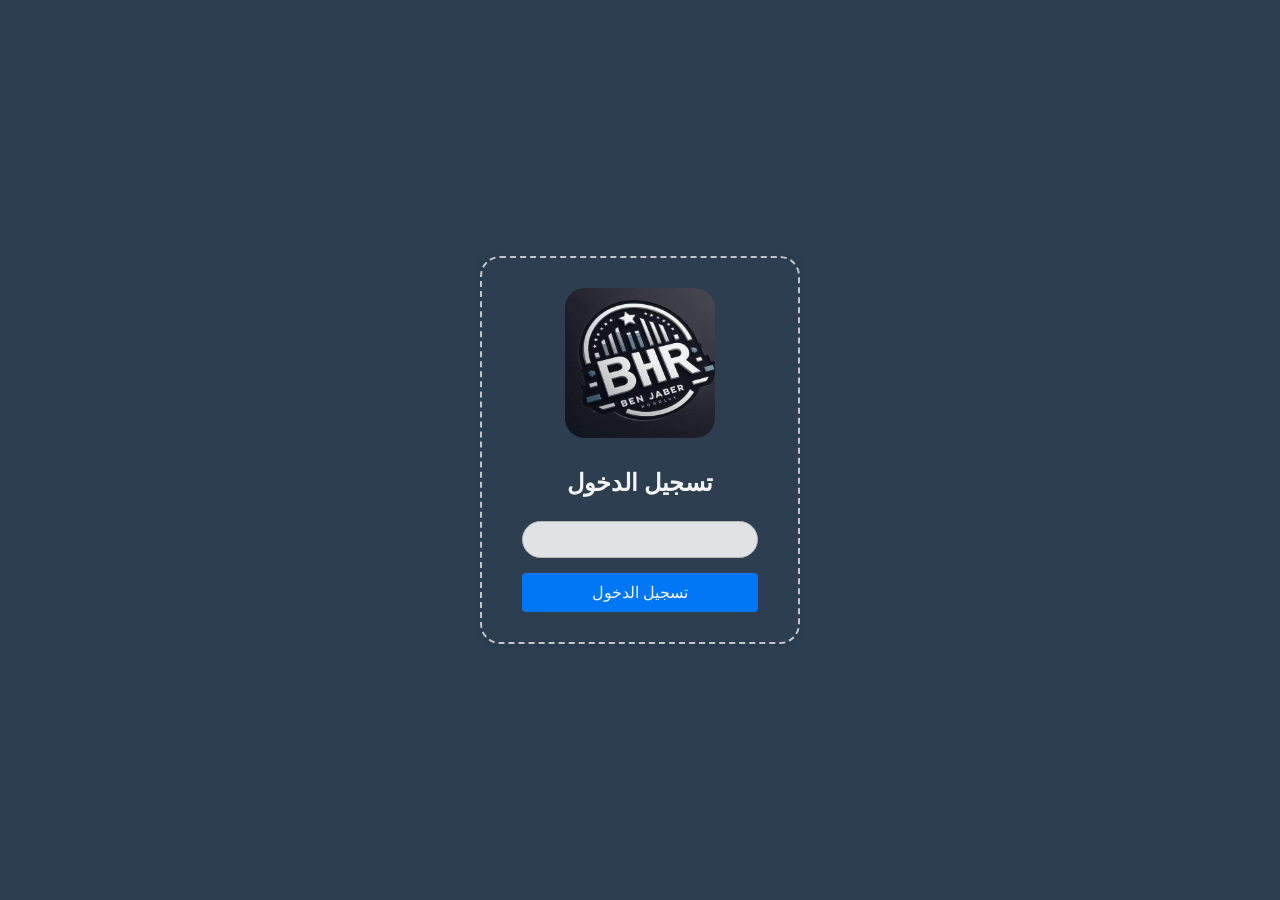
<file: index.html>
<!DOCTYPE html>
<html lang="ar" dir="rtl">
<head>
    <meta charset="UTF-8">
    <meta name="viewport" content="width=device-width, initial-scale=1.0">
    <title>صفحة تسجيل الدخول</title>
	  <link rel="stylesheet" href="style.css">
    <style>
        /* CSS بسيط للتنسيق */
        body {
            font-family: Arial, sans-serif;
            background-color: #2c3e50;
            display: flex;
            justify-content: center;
            align-items: center;
            height: 100vh;
            margin: 0;
        }

        .login-container {
            background-color:none;
            padding: 30px 40px;
            border-radius: 20px;
            box-shadow: 0 0 10px rgba(0, 0, 0, 0.1);
            width: 320px;
            text-align: center;
			opacity: 95%;
			 border:2px dashed #ccc;
        }
.logo {
    max-width: 150px;
    height: auto;
    border-radius: 20px;
	 margin-bottom: 20px;
}
        .login-container h2 {
            margin-bottom: 20px;
            color: #fff;
        }

        .input-group {
            margin-bottom: 15px;
            text-align: right; /* لمحاذاة النص والوسم لليمين */
			  color:  #ddd;
        }

        .input-group label {
            display: block;
            margin-bottom: 5px;
            font-weight: bold;
			
        }

        .input-group input {
            width: 100%;
            padding: 10px;
            border: 1px solid #ccc;
            border-radius: 50px;
            box-sizing: border-box; /* للتأكد أن padding لا يزيد من عرض العنصر */
			opacity: 90%;
        }

        button {
            width: 100%;
            padding: 10px;
            background-color: #007bff;
            color: white;
            border: none;
            border-radius: 4px;
            cursor: pointer;
            font-size: 16px;
        }

        button:hover {
            background-color: #0056b3;
        }

        .error-message {
            color: red;
            margin-top: 10px;
            display: none; /* يتم إظهاره عبر جافاسكريبت */
        }
    </style>
</head>
<body>

<div class="login-container">
<img src="logo.jpg" class="logo" alt="logo">
    <h2>تسجيل الدخول</h2>

    <form id="loginForm">
        
        <div class="input-group">
            <label for="password"></label>
            <input type="password" id="password" name="password" required>
        </div>

        <button type="submit">تسجيل الدخول</button>
        <p class="error-message" id="errorMessage">كلمة المرور خاطئة!</p>
    </form>
</div>

<script>
    document.getElementById('loginForm').addEventListener('submit', function(event) {
        // نمنع الإرسال الافتراضي للفورم
        event.preventDefault();

        // كلمة المرور الصحيحة المطلوبة
        const correctPassword = "77108181377";
        
        // الحصول على كلمة المرور التي أدخلها المستخدم
        const enteredPassword = document.getElementById('password').value;
        
        // الحصول على عنصر رسالة الخطأ
        const errorMessage = document.getElementById('errorMessage');

        if (enteredPassword === correctPassword) {
            // إذا كانت كلمة المرور صحيحة، إخفاء رسالة الخطأ
            errorMessage.style.display = 'none';

            // توجيه المستخدم إلى صفحة grok.html
            window.location.href = "grok.html";
        } else {
            // إذا كانت كلمة المرور خاطئة، إظهار رسالة الخطأ
            errorMessage.style.display = 'block';
        }
    });
</script>

</body>
</html>
</file>
<file: style.css>
/* CSS الحالي بدون تعديلات */
:root {
    --primary-color: #2c3e50;
    --secondary-color: #34495e;
    --accent-color: #3498db;
    --light-color: #ecf0f1;
    --success-color: #27ae60;
    --warning-color: #e67e22;
    --danger-color: #e74c3c;
    --neutral-color: #bdc3c7;
}

* {
    margin: 0;
    padding: 0;
    box-sizing: border-box;
    font-family: 'Segoe UI', Tahoma, Geneva, Verdana, sans-serif;
}

body {
    background-color: var(--primary-color);
    line-height: 1.5;
}

.container {
    width: 100%;
    max-width: 768px;
    margin: 0 auto;
    padding: 0 15px;
    background-color: var(--primary-color);
}

/* Header Styles */
header {
    padding-top: 70px;
    padding-bottom: 20px;
    width: 90%;
    margin: 0 auto;
}

header h1 {
    text-align: center;
    margin-bottom: 15px;
    font-size: 28px;
    font-weight: 600;
    color: #c3bb97;
}

.welcome-message {
    text-align: center;
    margin-bottom: 20px;
    font-size: 20px;
    color: #dfddd2;
}

.stats-container {
    display: flex;
    justify-content: space-around;
    margin: 0 auto;
    flex-direction: row;
    gap: 20px;
    padding-bottom: 40px;
}

.stat-box {
    background-color: var(--secondary-color);
    padding: 15px;
    border-radius: 20px;
    border: 1px solid #416c89;
    flex: 1;
    margin: 0 auto;
    text-align: center;
    max-width: 200px;
}

.stat-box h3 {
    margin-bottom: 10px;
    font-size: 13px;
    color: #bbd9fc;
}

.stat-box .count {
    font-size: 30px;
    font-weight: bold;
    color: var(--accent-color);
}

.nav-button {
    display: block;
    width: 100%;
    max-width: 170px;
    margin: 0 auto;
    padding: 8px 16px;
    background-color: var(--accent-color);
    color: white;
    border: none;
    border-radius: 5px;
    font-size: 13px;
    font-weight: 800;
    cursor: pointer;
    text-align: center;
    text-decoration: none;
    transition: background-color 0.3s;
}

.nav2 {
    margin-top: 40px;
    margin-bottom: 80px;
    background-color: var(--accent-color);
}

.nav-button:hover {
    background-color: #2980b9;
}

/* Designs Grid Styles */
.designs-grid {
    display: grid;
    grid-template-columns: repeat(4, 1fr);
    gap: 15px;
    margin-top: 50px;
}

.design-container {
    background-color: #bdc9d2;
    border-radius: 8px;
    border: 2px dashed #e6edee;
    overflow: hidden;
    height: 392px;
    width: 100px;
    display: flex;
    flex-direction: column;
}

.design-image {
    flex: 1;
    background-color: var(--neutral-color);
    display: flex;
    align-items: center;
    justify-content: center;
    overflow: hidden;
}

.design-image img {
    width: 100px;
    height: 292px;
    object-fit: cover;
}

.design-meta {
    background: rgba(26, 26, 29, 0.8);
    padding: 7px;
    display: flex;
    flex-direction: column;
    align-items: center;
    justify-content: center;
	height: 100px;
}

.design-id {
    font-size: 13px;
    font-weight: 700;
    margin-bottom: 5px;
    color: #bbd9fc;
}

.design-colors-number {
    font-size: 11px;
    margin-bottom: 10px;
    color: #fff;
}

.design-button {
    padding: 5px;
    background-color: var(--accent-color);
    color: white;
    border: none;
    border-radius: 4px;
    cursor: pointer;
    font-size: 12px;
    line-height: 1.3;
    transition: background-color 0.3s;
    width: 100%;
    margin-bottom: 5px;
}

.design-button:hover {
    background-color: #2980b9;
}

.design-button.edit {
    background-color: var(--warning-color);
}

.design-button.edit:hover {
    background-color: #d35400;
}

/* Color Selection Modal */
.color-modal {
    display: none;
    position: fixed;
    top: 0;
    left: 0;
    width: 100%;
    height: 100%;
    background-color: rgba(0, 0, 0, 0.7);
    z-index: 1100;
    overflow-y: auto;
}

.modal-content {
    background-color: #e8ecf2;
    padding-bottom: 40px;
    min-width: 100%;
    width: 460px;
     margin: 20px auto;
    border-radius: 8px;
    overflow-y: auto;
    box-shadow: 0 5px 15px rgba(0, 0, 0, 0.3);
}

.modal-header {
    background-color: var(--primary-color);
    color: #b8b191;
    padding: 20px;
    text-align: center;
    font-size: 1.3rem;
    font-weight: 800;
    display: flex;
    justify-content: space-between;
    align-items: center;
}

.close-button {
    color: #e43f3f;
    float: left;
    font-size: 30px;
    cursor: pointer;
    line-height: 1;
    margin-left: 10px;
    order: 1;
}

.close-button:hover,
.close-button:focus {
    color: #ff7f7f;
    text-decoration: none;
}

.color-selection-container {
    display: flex;
    flex-direction: row;
    min-height: 600px;
	z-index:2000;
}

.color-versions {
    width: 420px;
    padding-bottom: 10px;
    overflow-y: auto;
}

.version-container {
    margin-top: 5px;
    padding: 5px;
    height: 60px;
    background: #eff3f7;
    border-bottom: 1px dashed var(--primary-color);
    display: flex;
    flex-direction: row;
}

.version-header {
    font-weight: bold;
    padding: 4px;
    border-radius: 0 10px 10px 0;
    border: none;
    font-size: 12px;
    display: flex;
    justify-content: center;
    align-items: center;
    background: var(--accent-color);
    color: #fff;
	max-width: 45px;
}

.colors-container {
    display: flex;
    flex-direction: column;
    width: 100%;
}

.color-buttons {
    display: flex;
    flex-direction: row;
    justify-content: space-between;
    margin-bottom: 0;
    max-width:300px;
}

.color-button {
    justify-content: center;
	 align-items: center;
	 text-align: center;
    min-height:   23px;
    background-color: #bbd9fc;
	 display: flex;
    color: #000;
    border: none;
    border-radius: 8px 0 0 8px;
    cursor: pointer;
    font-size: 12px;
    flex: 1;
    margin: 0 3px;
}

.color-display-container {
    display: flex;
    flex-direction: row;
    /* جعلها صفوف مثل الأزرار */
    justify-content: space-between;
    margin-top: 0;
}

.color-display {
    display: flex;
    align-items: center;
    flex: 1;
    margin: 0 3px;
    padding: 2px 4px;
    background-color: rgba(255, 255, 255, 0.1);
    border-radius: 3px;
}

.color-circle {
    width: 20px;
    height: 20px;
    border-radius: 50%;
    margin-left: 8px;
    border: 1px solid #a7a7a7;
}

.color-code {
    font-size: 12px;
    font-family: monospace;
}

.design-preview {
     width: 100px;
    padding: 5px;
    display: flex;
    flex-direction: column;
    align-items: center;
}

.preview-header {
    width: 100%;
    height: 150px;
    background-color: var(--secondary-color);
    color: white;
    display: flex;
    flex-direction: column;
    align-items: center;
    justify-content: flex-start;
    border-radius: 5px;
    margin-bottom: 10px;
}

.preview-id {
    font-size: 14px;
    font-weight: 700;
    margin-bottom: 5px;
    margin-top: 10px;
    color: #bbd9fc;
}

.preview-number {
    font-size: 23px;
    font-weight: bold;
    margin-bottom: 5px;
}

.preview-status {
    margin-top: 0;
    font-size: 12px;
    padding: 8px;
    border-radius: 3px;
    text-align: center;
}

.status-not-selected {
    background-color: var(--danger-color);
}

.status-selected {
    background-color: var(--warning-color);
}

.status-sent {
    background-color: var(--success-color);
}

.preview-image {
    width: 100%;
    max-height: 400px;
    background-color: var(--neutral-color);
    border-radius: 5px;
    overflow: hidden;
}

.preview-image img {
    width: 100%;
    height: 400px;
    object-fit: cover;
}

.modal-actions {
    padding: 5px;
    display: grid;
    grid-template-columns: repeat(2, 1fr);
    gap: 10px;
    justify-content: center;
    background-color: none;
    border-top: 2px solid #e9ecef;
    margin-top: 15px;
    width: 100%;
	 padding-bottom: 60px;
}

.action-button {
    width: 90%;
    padding: 10px 16px;
    margin: 0 auto;
    border: none;
    border-radius: 5px;
    cursor: pointer;
    font-size: 13px;
    font-weight: 800;
    transition: all 0.3s;
    flex: 1;
}

.confirm-btn {
    background-color: #28556d;
    color: white;
}

.confirm-btn:hover {
    background-color: #246a8e;
}

.save-btn {
    background-color: #286b49;
    color: white;
}

.save-btn:hover {
    background-color: #228a55;
}

.reset-btn {
    background-color: #713737;
    color: white;
}

.reset-btn:hover {
    background-color: #9f2e2e;
}

.back-btn {
    background-color: var(--neutral-color);
    color: var(--primary-color);
}

.back-btn:hover {
    background-color: #a6acaf;
}

/* ========== إضافة أنماط جديدة ========== */

/* زر معاينة في القسم الأول */
.preview-btn {
    background-color: #9b59b6;
    margin-top: 5px;
}

.preview-btn:hover {
    background-color: #8e44ad;
}

.modal-overlay {
    display: none;
    position: fixed;
    top: 0;
    left: 0;
    width: 100%;
    height: 100%;
    background-color: rgba(0, 0, 0, 0.6);
    justify-content: center;
    align-items: center;
    z-index: 999;
}

/* الحاوية */
.modal-content2 {
    background-color: white;
    padding: 0;
    border-radius: 8px;
    max-width: 380px;
    max-height: 600px;
    overflow: auto;
    box-shadow: 0 0 10px rgba(0, 0, 0, 0.3);
}

/* الصورة */
.modal-content2 img {
    max-width: 350px;
    max-height: 550px;
    width: auto;
    height: auto;
    display: block;
    margin: 0 auto;
}

/* نافذة معاينة الصورة */
.image-preview-modal {
    display: none;
    position: fixed;
    top: 0;
    left: 0;
    width: 100%;
    height: 100%;
    background-color: rgba(0, 0, 0, 0.6);
    justify-content: center;
    align-items: center;
    z-index: 2000;
}

.image-preview-content {
    padding: 15px;
    border-radius: 8px;
    max-width: 380px;
    max-height: 600px;
    overflow: auto;
    box-shadow: 0 0 10px rgba(0, 0, 0, 0.3);
}

.image-preview-content img {
    max-width: 350px;
    max-height: 550px;
    width: auto;
    height: auto;
    display: block;
    margin: 0 auto;
}

.close-preview {
    position: absolute;
    top: 15px;
    right: 35px;
    color: #f1f1f1;
    font-size: 40px;
    font-weight: bold;
    cursor: pointer;
}

.close-preview:hover {
    color: #bbb;
}

/* قسم مساعد تلوين الخلفيات */
.backgrounds-section {
    width: 97%;
    margin: 0 auto;
    padding-bottom: 90px;
    background-color: var(--primary-color);
    min-height: 600px;
}

.backgrounds-header {
    text-align: center;
    margin-bottom: 20px;
}

.backgrounds-controls {
    display: flex;
    justify-content: space-between;
    margin: 0 auto;
    gap: 10px;
    width: 100%;
    padding-bottom: 10px;
}

.backgrounds-control {
    display: flex;
	flex-direction:row;
    background: none;
    padding: 10px;
    border-radius: 10px 10px 0 0 ;
    text-align: center;
	width:100%;
	justify-content:center;
	align-items:center;
	gap:20px;
}

.backgrounds-control h3 {
    font-size: 16px;
    color: #bbd9fc;
	font-weight:800;
}

.backgrounds-control select {
    width:30%;
    padding: 3px;
    border-radius: 4px;
    border: 1px solid #416c89;
    background-color: #ecf0f1;
	 font-size: 16px;
}

 /* التقسيم الجديد لـ backgrounds-content */
.backgrounds-content {
    display: flex;
    height: 80vh;
	width:100%;
    gap: 0;
    margin-bottom: 40px;
}

.color-panel {
    max-width: 80%;
    width: 80%;
    padding: 0;
    border-radius: 0 20px 20px 0;
	border: 2px solid #4a637c;
	border-left:none;
    display: flex;
    flex-direction: column;
}

.collapsible-section {
    flex: 1;
    max-height: 80%;
    background:var(--primary-color);
	border-radius: 0 20px 20px 0;
}

.color-collapsible {
    margin-bottom: 0;
    border: none;    
	 border-radius: 0 20px 0 0;
}

.color-collapsible.active {
    border-color: var(--accent-color);
	background:var(--secondary-color);
}

.collapsible-header {
    padding: 10px 25px;
    background:  #1c5174;
	 border-radius: 0 20px 0 0;
    cursor: pointer;
    display: flex;
    justify-content: space-between;
    align-items: center;
    transition: background-color 0.3s;
	
}

.collapsible-header:hover {
    background-color: #34495e;
	 border-radius: 0 20px 0 0;
}

.color-collapsible.active .collapsible-header {
    background-color: var(--accent-color);
	 border-radius: 0 20px 0 0;
}

.collapsible-header span {
    color: #fff;
    font-weight: bold;
    font-size: 15px;
}

.selected-color-preview {
    width:25px;
    height: 15px;
    border-right: 2px solid #fff;
    border-radius: 0;
    background-color: none;
}

.collapsible-content {
    display: none;
    padding: 0;
    background-color: none;
    border-bottom: none;
}

.color-collapsible.active .collapsible-content {
    display: block;
}

.color-tabs {
    display: flex;
    gap: 0;
    margin-bottom: 15px;
    border-bottom:none;
    padding-bottom: 0;
}

.color-tab {
    flex: 1;
    padding: 5px 5px;
    background: none;
    border-bottom : 1px solid #818c93;
    border-radius: 0;
    color: #ccc;
    cursor: pointer;
    font-size: 12px;
    transition: all 0.3s;
	 border-right: 2px solid  #818c93;
	  border-top: none;
	   border-left: none;
}

.color-tab.active {
    background: var(--primary-color);
    color: #78c7ff;
	 border-right: 2px solid  var(--accent-color);
	  border-bottom : 1px solid var(--accent-color);
}

.color-palette-container {
    margin-bottom: 15px;
	padding: 2px;
	margin-right: 10px;
	
}

.color-palette-tab {
    display: none;
}

.color-palette-tab.active {
    display: block;
}

.color-group-new {
    margin-bottom: 0;
}

.color-group-new h5 {
    color: #bbd9fc;
    font-size: 11px;
    margin-bottom: 0;
    text-align: right;
	display:none;
}

.color-buttons-new {
    display: flex;
    flex-wrap: wrap;
    gap: 5px;
    margin-bottom: 1px;
}

.color-button-new {
    width: 25px;
    height: 19px;
    border-top: 2px solid #000;
	 border-bottom: 1px solid #fff;
	  border-right: none;
	    border-left: none;
    border-radius:0;
    cursor: pointer;
    transition: transform 0.2s, box-shadow 0.2s;
}

.color-button-new:hover {
    transform: scale(1.1);
    box-shadow: 0 0 1px rgba(0, 0, 0, 0.3);
}

.color-button-new.selected {
    transform: scale(1.1);
    box-shadow: 0 0 0 1px white, 0 0 0 2px #3498db;
}

.custom-color-btn {
    width: 100%;
    padding: 8px;
    background: none;
    border: 1px solid var(--accent-color);
    border-radius: 5px;
    color: #bbd9fc;
    cursor: pointer;
    font-size: 12px;
    margin-top: 10px;
}

/* Footer Section */
.colors-footer {
    height: 15%;
	 width: 100%;
    display: flex;
    justify-content: space-around;
    align-items: center;
    border-top: 1px solid #3c5d79;
    margin-top: 10px;
	background:var(--primary-color);
	border-radius: 0 0 20px 0;
}
.Footer-title {
    color: #fff;
    font-size: 14px;
	background:var(--secondary-color);
	display: flex;
    justify-content: center;
    align-items: center;
	 width: 100px;
    height:80%;
	border-radius: 0 20px 20px 0;
}
.final-color-item {
    display: flex;
    flex-direction: column;
    align-items: center;
    gap: 10px;
}

.final-color-item span {
    color: #bbd9fc;
    font-size: 11px;
}

.final-color-preview {
    width: 35px;
    height: 20px;
    border-bottom: 3px solid #445b73;
    border-radius: 0;
    background-color: #000000;
}

.image-display {
    min-width: 20%;
    height: 80vh;
    background-color: var(--secondary-color);
    border-radius: 20px 0 0 20px;
    display: flex;
    align-items: center;
    justify-content: center;
    overflow: hidden;
}

.image-display img {
     min-width:110px;
    height: 100%;
    max-height: 100%;
    z-index: 1000;
	border-radius: 20px 0 0 20px;
}

.confirm-background-btn {
    display: block;
    width: 100%;
    max-width: 200px;
    margin: 0 auto;
    padding: 12px 20px;
    background-color: var(--accent-color);
    color: white;
    border: none;
    border-radius: 5px;
    font-size: 15px;
    cursor: pointer;
    text-align: center;
    transition: background-color 0.3s;
}

.confirm-background-btn:hover {
    background-color: #2980b9;
}



  /* زر فتح الأداة */
    .color-picker-btn {
      background-color: #4a6fa5;
      color: white;
      border: none;
      padding: 8px 24px;
      border-radius: 6px;
      font-size: 13px;
      cursor: pointer;
      margin-bottom: 20px;
	  margin-right: 25%;
      transition: background-color 0.3s;
    }
    
    .color-picker-btn:hover {
      background-color: #3a5a8a;
    }
    
    /* النافذة المنبثقة */
    .color-picker-modal {
      display: none;
      position: fixed;
      top: 0;
      left: 0;
      width: 100%;
      height: 100%;
      background-color: rgba(0, 0, 0, 0.5);
      z-index: 1000;
      overflow-y: auto;
    }
    
    .color-picker-content {
      background-color:  none;
      margin: 40px auto;
      padding: 10px;
      border-radius: 12px;
      max-width: 480px;
      width: 95%;
    }
    
    /* رأس الأداة */
    .color-picker-header {
      display: flex;
      justify-content:space-between;
      align-items: center;
	  padding: 5px;
      margin-bottom: 0;
      padding-bottom: 15px;
      border-bottom: none;
	  border-radius: 20px 20px 0 0  ; 
	   background-color: var(--accent-color);
    }
    
    .color-picker-title {
      font-size: 18px;
      color: #fff;
	  font-weight: 800;
	  text-align: center;
	  margin-right: 28px;
    }
    
    .close-btn {
      background: none;
      border: none;
      font-size: 33px;
      cursor: pointer;
      color: #fff;
	  margin-left: 15px;
    }
    
    /* منطقة السحب والإفلات */
    .color-picker-top-block {
      display: flex;
      flex-wrap: wrap;
      gap: 0;
      margin-bottom: 0;
    }
    
    .color-picker-drop-area {
      flex: 1;
      min-width: 250px;
      border: none;
      border-radius: 0;
      display: flex;
      flex-direction: row;
      justify-content: center;
      align-items: center;
      padding: 30px;
      background:var(--primary-color);
      transition: all 0.3s;
      text-align: center;
    }
    
    .color-picker-drop-area.highlight {
      border-color: #4a6fa5;
      background-color: #eef4ff;
    }
    
    .color-picker-drop-area img {
      width: 40px;
      margin-left: 10px;
    }
    
    .color-picker-drop-area p {
      color: #777;
      margin-bottom: 15px;
    }
    
    .color-picker-browse-btn {
      position: relative;
      overflow: hidden;
      display: inline-block;
    }
    
    .color-picker-browse-btn input {
      position: absolute;
      left: 0;
      top: 0;
      opacity: 0;
      width: 100%;
      height: 100%;
      cursor: pointer;
    }
    
    .color-picker-browse-btn label {
      display: inline-block;
      padding: 8px 30px;
      background-color: #4a6fa5;
	   align-items: center;
      color: white;
	   font-size:13px;
      border-radius: 6px;
      cursor: pointer;
      transition: background-color 0.3s;
	   margin-right: 15px;
    }
    
    .color-picker-browse-btn label:hover {
      background-color: #3a5a8a;
    }
    
    /* منطقة عرض الصورة */
    .color-picker-image-area {
      flex: 2;
      min-width: 300px;
      padding: 15px;
      padding: 25px;
      background-color: #56626e;
      border-radius: 0;
      display: flex;
      justify-content: center;
      align-items: center;
      position: relative;
    }
    
    .color-picker-image {
      max-width: 100%;
      max-height: 300px;
      border-radius: 15px;
      cursor: crosshair;
	   box-shadow: 0 0 1px rgba(0, 0, 0, 0.3);
    }
    
    /* العدسة المكبرة */
    .color-picker-magnifier {
      position: absolute;
      width: 60px;
      height: 60px;
      border-radius: 50%;
      border: 3px solid #fff;
      overflow: hidden;
      pointer-events: none;
      display: none;
      box-shadow: 0 0 10px rgba(0, 0, 0, 0.5);
    }
    
    /* منطقة عرض اللون المختار */
    .color-picker-result {
      background-color:#56626e;
      border-radius:  0 0 12px 12px;
	   border-top: 1px dashed #65707b;
	      border-bottom: 30px solid var(--primary-color);
      padding: 15px;
      margin-bottom: 0;
      text-align: center; 
	  display: flex;
	   flex-wrap: wrap;
      justify-content:space-around;
      align-items: center;
    }
    
    .color-picker-result-title {
      font-size: 13px;
      margin-bottom: 0;
      color: #fff;
	  
    }
    
    .color-picker-selected-color {
      display: flex;
      justify-content: space-between;
      align-items: center;
      gap: 0;
      flex-wrap: wrap;
    }
    
    .color-picker-color-preview {
      width: 40px;
      height: 30px;
      border-radius:0 6px  6px 0;
      border: 1px solid #fff;
	  border-left: 3px solid #fff;
	   
    }
    
    .color-picker-color-code {
      font-size: 16px;
      font-family: monospace;
      background-color: #eee;
        width: 110px;
      height: 30px;
      border-radius: 6px 0 0 6px ;
      direction: ltr;
	display: flex;
      justify-content: center;
      align-items: center;
	  
    }
     
    .color-picker-confirm-btn {
      background-color: var(--accent-color);
      color: white;
      border: none;
      padding: 8px 26px;
      border-radius: 6px;
      font-size: 13px;
      cursor: pointer;
      margin-left: 10px;
      transition: background-color 0.3s;
    }
    
    .color-picker-confirm-btn:hover {
      background-color: #1779bb;
    }
    
    /* منطقة الصور المصغرة */
    .color-picker-thumbnails {
      margin-top: 25px;
    }
    
    .color-picker-thumbnails-title {
      font-size: 18px;
      margin-bottom: 15px;
      color: #333;
    }
    
    .color-picker-thumbnails-container {
       display: none;
      grid-template-columns: repeat(auto-fill, minmax(100px, 1fr));
      gap: 15px;
	  
    }
    
    .color-picker-thumbnail {
      width: 100%;
      height: 100px;
      object-fit: cover;
      border-radius: 8px;
      cursor: pointer;
      transition: transform 0.3s;
    }
    
    .color-picker-thumbnail:hover {
      transform: scale(1.05);
    }
    
  
    
    /* إخفاء العناصر غير المستخدمة */
    .color-picker-bottom-block,
    .color-picker-colors {
      display: none;
    }




/* نافذة تعديل الوان الاصدار المنفرد */
.single-version-modal {
    display: none;
}

/* زر تعديل الوان الاصدار */
.edit-version-btn {
    background-color: var(--warning-color);
    margin-top: 5px;
}

.edit-version-btn:hover {
    background-color: #d35400;
}

/* باقي الأنماط الحالية بدون تعديل */
/* ... (CSS الموجود سابقًا) ... */

/* أنماط القسم الثاني */
.container2 {
    /* تم التعديل */
    width: 100%;
    max-width: 768px;
    margin: 0 auto;
    padding: 0 10px;
    background-color: var(--primary-color);
}

.welcome-message2 {
    /* تم التعديل */
    text-align: center;
    margin-bottom: 20px;
    font-size: 22px;
    color: #dfddd2;
}

.stats-container2 {
    /* تم التعديل */
    display: flex;
    justify-content: space-around;
    margin: 0 auto;
    flex-direction: row;
    gap: 20px;
    padding-bottom: 50px;
}

.stat-box2 {
    /* تم التعديل */
    background-color: var(--secondary-color);
    padding: 15px;
    border-radius: 5px;
    flex: 1;
    margin: 0 20px;
    text-align: center;
    min-width: 195px;
}

.stat-box2 h3 {
    /* تم التعديل */
    margin-bottom: 10px;
    font-size: 13px;
    color: #bbd9fc;
}

.stat-box2 .count2 {
    /* تم التعديل */
    font-size: 30px;
    font-weight: bold;
    color: var(--accent-color);
}

.nav-button2 {
    /* تم التعديل */
    display: block;
    width: 100%;
    max-width: 300px;
    margin: 0 auto;
    padding: 8px 16px;
    background-color: var(--accent-color);
    color: white;
    border: none;
    border-radius: 5px;
    font-size: 15px;
    cursor: pointer;
    text-align: center;
    text-decoration: none;
    transition: background-color 0.3s;
}

.nav22 {
    /* تم التعديل */
    margin-top: 50px;
    margin-bottom: 80px;
    background-color: var(--accent-color);
}

.nav-button2:hover {
    /* تم التعديل */
    background-color: #2980b9;
}

.versions-controls {
    display: flex;
    justify-content: space-between;
    margin: 0 auto;
    gap: 10px;
    width: 100%;
    padding-bottom: 10px;
}

.versions-control {
    display: flex;
	flex-direction:row;
    background: none;
    padding: 10px;
    border-radius: 10px 10px 0 0 ;
    text-align: center;
	width:100%;
	justify-content:center;
	align-items:center;
	gap:20px;
}

.versions-control h3 {
    font-size: 16px;
    color: #bbd9fc;
	font-weight:800;
}

.versions-control select {
    width:30%;
    padding: 3px;
    border-radius: 4px;
    border: 1px solid #416c89;
    background-color: #ecf0f1;
	 font-size: 16px;
}




/* Designs Grid Styles */
.designs-grid2 {
    /* تم التعديل */
    display: flex;
    flex-direction: column;
    gap: 40px;
    padding-bottom: 70px;
}

.design-container2 {
    /* تم التعديل والتحديث */
    background: var(--primary-color);
    overflow: hidden;
    height: 600px;
    /* الارتفاع المطلوب */
    width: 100%;
    display: flex;
    flex-direction: row;
    cursor: pointer;
}

.design-right2 {
    /* تم التعديل والتحديث */
    width: 18%;
    /* العرض المطلوب */
    height: 500px;
    /* الارتفاع المطلوب */
    display: flex;
    border-radius: 0 10px 10px 0;
    flex-direction: column;
    background-color: none;
    border: 1px solid #e6edee;
    padding: 0;
}

.design-meta2 {
    /* تم التعديل والتحديث */
    padding: 0;
    display: flex;
    flex-direction: column;
    align-items: center;
    justify-content: flex-start;
    height: 100px;
    /* الارتفاع المطلوب */
    background-color: #bdc9d2;
    border-radius: 0 0 9px 0;
}

.design-id2 {
    /* تم التعديل */
    font-size: 14px;
    font-weight: 700;
    margin-bottom: 0;
    background-color: var(--accent-color);
    color: white;
    display: flex;
    width: 100%;
    height: 40px;
    align-items: center;
    justify-content: center;
    border-radius: 0;
}

.design-colors-number2 {
    /* تم التعديل */
    font-size: 11px;
    margin-bottom: 0;
    color: var(--primary-color);
    text-align: center;
}

.design-button2 {
    /* تم التعديل */
    padding: 5px;
    background-color: var(--accent-color);
    color: #fff;
    border: none;
    border-radius: 4px;
    cursor: pointer;
    font-size: 13px;
    line-height: 1.4;
    transition: background-color 0.3s;
    width: 100%;
}
.design-button2.approve-btn {
    background-color: green !Important ;
	 font-size: 11px;
}
.design-button2.approve-btn:not {
    background-color: red !Important;
	 font-size: 11px;
}
.design-button2:hover {
    /* تم التعديل */
    background-color: #2980b9;
}

.design-button2.edit2 {
    /* تم التعديل */
    background-color: var(--warning-color);
}

.design-button2.edit2:hover {
    /* تم التعديل */
    background-color: #d35400;
}

.design-main-image2 {
    /* تم التعديل والتحديث */
    height: 400px;
    /* الارتفاع المطلوب */
    display: flex;
    width: 100%;
    align-items: center;
    justify-content: center;
    overflow: hidden;
    border-radius: 0 10px 0 0;
}

.design-main-image2 img {
    /* تم التعديل والتحديث */
    width: 100%;
    height: 400px;
    /* الارتفاع المطلوب */
    object-fit: cover;
}

.design-left2 {
    /* تم التعديل والتحديث */
    width: 80%;
    /* العرض المطلوب */
    height: 500px;
    /* الارتفاع المطلوب */
    display: flex;
    flex-direction: column;
    justify-content: space-between;
    padding: 0;
    margin-right: 10px;
}

.versions-rows2 {
    /* تم التعديل */
    display: flex;
    flex-direction: column;
    max-height: 500px;
    /* مطابق لارتفاع design-left2 */
    gap: 8px;
}

.versions-row2 {
    /* تم التعديل والتحديث */
    display: flex;
    flex-direction: row;
    justify-content: space-between;
    height: 250px;
    /* الارتفاع المطلوب */
}

.version-item2 {
    /* تم التعديل والتحديث */
    width: 18%;
    /* 5 في الصف، مع مسافات */
    display: flex;
    flex-direction: column;
    align-items: center;
    background-color: #bdc9d2;
    border: 1px solid #e6edee;
    border-radius: 8px;
    overflow: hidden;
    height: 245px;
    /* الارتفاع المطلوب */
}

.version-image2 {
    /* تم التعديل والتحديث */
    width: 100%;
    height: 200px;
    /* ارتفاع الصورة المطلوب */
    overflow: hidden;
}

.version-image2 img {
    /* تم التعديل والتحديث */
    width: 100%;
    height: 200px;
    /* ارتفاع الصورة المطلوب */
    object-fit: cover;
}

.version-name2 {
    /* تم التعديل والتحديث */
    padding: 5px;
    /* تم تقليل البادينغ ليتسع الـ 50px */
    font-weight: bold;
    text-align: center;
    font-size: 13px;
    flex-shrink: 0;
    /* منع الانكماش */
    height: 25px;
    /* تقسيم 50px */
    margin-bottom: 4px;
}

.version-view-button2 {
    /* الزر الجديد */
    padding: 0 5px;
    background-color: var(--warning-color);
    color: #fff;
    border: none;
    cursor: pointer;
    font-size: 11px;
    height: 25px;
    /* تقسيم 50px */
    width: 100%;
    display: flex;
    align-items: center;
    justify-content: center;
    flex-shrink: 0;
    border-radius: 0  ;
}

.version-view-button2:hover {
    background-color: #d35400;
}


.approve-version-btn.approved {
    background-color: green !Important ;
}
.approve-version-btn:not(.approved) {
    background-color: red !Important;
}
.version-bottom2 {
    /* تم التعديل والتحديث */
    gap: 10px;
    padding-bottom: 0;
    /* تم إزالة البادينغ السفلي الأصلي */
    width: 100%;
    height: 100px;
    /* الارتفاع المطلوب */
    display: flex;
    flex-direction: column;
    align-items: center;
    justify-content: center;
}

.version-text2 {
    /* تم التعديل */
    text-align: center;
    font-size: 14px;
    color: #bbd9fc;
}

.version-button2 {
    /* تم التعديل */
    display: block;
    width: 150px;
    max-width: 300px;
    margin-top: 5px;
    padding: 6px 12px;
    background-color: var(--accent-color);
    color: white;
    border: none;
    border-radius: 5px;
    font-size: 13px;
    cursor: pointer;
    text-align: center;
    text-decoration: none;
    transition: background-color 0.3s;
}

.version-button2:hover {
    /* تم التعديل */
    background-color: #2980b9;
}


/* ---------------------------------------------------------------------- */
/* ========== أنماط الاستجابة للشاشات الصغيرة جدًا (480 بكسل وما دون) ========== */
@media (max-width: 480px) {
     .container {
        width: 100%;
        margin: 0 auto;
        padding: 0 0;
    }

    /* Designs Grid Styles */
    .designs-grid {
        display: grid;
        grid-template-columns: repeat(3, 1fr);
        gap: 5px;
        width:94%;
        margin: 0 auto;
    }

  
    .design-container {
        height: 380px;
        width:105px;
        margin-top: 30px;
    }

    .design-image img {
        width: 100%;
        height: 100%;
        object-fit: cover;
    }

    .design-id {
        font-size: 11px    
    }
	
    .design-colors-number {
        font-size: 11px;      
    }
	
    .design-button {
        padding: 7px;
        font-size: 12px;
        line-height: 1.4;      
    }

 
    /* Color Selection Modal */
   

    .color-versions {
        width: 410px;
        padding-bottom: 5px;  
    }

    .version-container {
        margin-top: 5px;
        padding: 3px;
		height:52px;		
    }

    .version-header {
        padding: 7px;
        font-size: 10px;
    }
    .color-button {
        padding: 3px 3px;
        font-size: 11px;
        margin: 0 3px;
    }

    .color-display-container {
        margin-top: 2px;
    }

    .color-display {
        margin: 0 3px;
        padding: 1px 3px;
    }

    .color-circle {
        width: 18px;
        height: 18px;
        margin-left: 5px;
    }

    .color-code {
        font-size: 11px;
        font-family: monospace;
    }

    .design-preview {
        min-width: 90px;
        padding: 4px;
    }

    .preview-header {
        height: 140px;
        margin-bottom:15px;
    }
    .preview-id {
        font-size: 13px;
        margin-bottom: 3px;
		margin-top: 8px;
    } 
    .preview-number {
        font-size: 20px;
    }

    .preview-status {
        font-size: 11px;
        padding: 6px  ;
    }

    .preview-image {
       max-height: 400px;
    }

    .preview-image img {
        width: 100%;
        height: 400px;
        object-fit: cover;
    }

    .modal-actions {
        padding: 5px;      
        gap: 10px;   
        margin-top: 0;
    }

    .action-button {
		 width:80%;
        padding: 10px 16px;
        font-size: 13px;
        
    }

    /* التنسيقات العامة للحاوية */
    .container2 {
        width: 100%;
        margin: 0 auto;
        padding: 0 0;
    }

    /* أنماط الـ Header */
    header {
        padding-bottom: 40px;
        padding-top: 50px;
        width: 93%;
        margin: 0 auto;
    }

    header h1 {
        margin-bottom: 15px;
        font-size: 23px;
        font-weight: 600;
    }

    .welcome-message2 {
        margin-bottom: 17px;
        font-size: 17px;
    }

    /* أنماط إحصائيات لوحة التحكم */
    .stats-container2 {
        gap: 10px;
        padding-bottom: 35px;
        width: 100%;
    }

    .stat-box2 {
        padding: 10px;
        border-radius: 10px;
        margin: 0 auto;
        min-width: 180px;
    }

    .stat-box2 h3 {
        margin-bottom: 10px;
        font-size: 12px;
    }

    .stat-box2 .count2 {
        font-size: 30px;
    }

    /* أنماط زر التنقل */
    .nav-button2 {
        width: 80%;
        padding: 8px 16px;
        font-size: 14px;
    }

    .nav22 {
        margin-top: 50px;
        margin-bottom: 80px;
    }

    /* أنماط شبكة التصاميم (Design Grid) */
    .design-container2 {
        overflow: hidden;
        height: 600px;
        /* تم تقليل الارتفاع في الموبايل */
        width: 96%;
        margin: 0 auto;
    }

    /* أنماط القسم الأيمن (الميتا) */
    .design-right2 {
        width: 20%;
        /* تم زيادة العرض قليلاً للموبايل */
        height: 500px;
        /* تم تقليل الارتفاع للموبايل */
        border-radius: 0 10px 10px 0;
        background-color: #bdc9d2;
        /* تم وضعه هنا لسهولة الرؤية */
        border: 1px solid #e6edee;
    }

    .design-meta2 {
        height: 120px;
        /* تم تقليل الارتفاع للموبايل */
    }

    .design-id2 {
        font-size: 14px;
        margin-bottom: 8px;
        height: 30px;
        /* تم تقليل الارتفاع للموبايل */
    }

    .design-colors-number2 {
        font-size: 11px;
    }

    .design-button2 {
        padding: 7px;
        font-size: 12px;
        line-height: 1.4;
    }

    /* أنماط القسم الأيسر (الصورة الرئيسية والإصدارات) */
    .design-left2 {
        width: 80%;
        height: 500px;
        /* تم تقليل الارتفاع للموبايل */
        margin-right: 5px;
    }

    .design-main-image2 {
        height: 420px;
        /* تم تقليل الارتفاع للموبايل */
    }

    .design-main-image2 img {
        height: 100%;
        /* يجب أن تأخذ طول حاويتها */
    }

    /* أنماط الإصدارات المصغرة */
    .versions-rows2 {
        gap: 10px;
    }

    .versions-row2 {
        height: 245px;
        /* تم تعديل الارتفاع للموبايل (نصف الـ 500px تقريباً مع gap) */
    }

    .version-item2 {
        max-width: 19%;
        height: 100%;
        width: 100%;
        /* يضمن أن الـ max-width تعمل */
    }

    .version-image2 {
        height: 190px;
        /* تم تقليل ارتفاع الصورة للموبايل */
    }

    .version-image2 img {
        height: 100%;
    }

    .version-name2 {
        padding: 5px;
        height: 25px;
    }

    .version-view-button2 {
        height: 30px;
    }

    /* أنماط قسم أسفل التصميم (النص والزر) */
    .version-text2 {
        margin-bottom: 17px;
        font-size: 12px;
    }

    .version-button2 {
        width: 150px;
        padding: 6px;
        font-size: 12px;
    }
	
	
/* قسم مساعد تلوين الخلفيات */


}


/* ---------------------------------------------------------------------- */

/* ========== أنماط الاستجابة للشاشات الصغيرة جداً (380 بكسل وما دون) ========== */
@media (max-width: 380px) {

    /* أنماط الـ Header */
    header {
        padding-bottom: 38px;
        padding-top: 48px;
        width: 90%;
        margin: 0 auto;
    }

    header h1 {
        margin-bottom: 13px;
        font-size: 21px;
    }

    .welcome-message2 {
        margin-bottom: 15px;
        font-size: 15px;
    }

    /* أنماط إحصائيات لوحة التحكم */
    .stats-container2 {
        gap: 0;
        padding-bottom: 33px;
    }

    .stat-box2 {
        padding: 8px;
        border-radius: 8px;
        margin: 0 18px;
        min-width: 178px;
    }

    .stat-box2 h3 {
        margin-bottom: 8px;
        font-size: 10px;
    }

    .stat-box2 .count2 {
        font-size: 28px;
    }

    /* أنماط زر التنقل */
    .nav-button2 {
        width: 100%;
        max-width: 198px;
        padding: 6px 14px;
        font-size: 12px;
    }

    .nav22 {
        margin-top: 48px;
        margin-bottom: 78px;
    }

    /* أنماط شبكة التصاميم (Design Grid) */
    .designs-grid2 {
        gap: 10px;
    }

    /* أنماط القسم الأيمن (الميتا) */
    .design-id2 {
        font-size: 11px;
    }

    .design-colors-number2 {
        font-size: 9px;
    }

    .design-button2 {
        padding: 5px;
        font-size: 10px;
        line-height: 1.4;
    }

    /* أنماط قسم أسفل التصميم (النص والزر) */
    .version-text2 {
        margin-bottom: 17px;
        font-size: 12px;
    }

    .version-button2 {
        width: 80%;
        padding: 4px 8px;
        font-size: 11px;
    }

}
</file>
